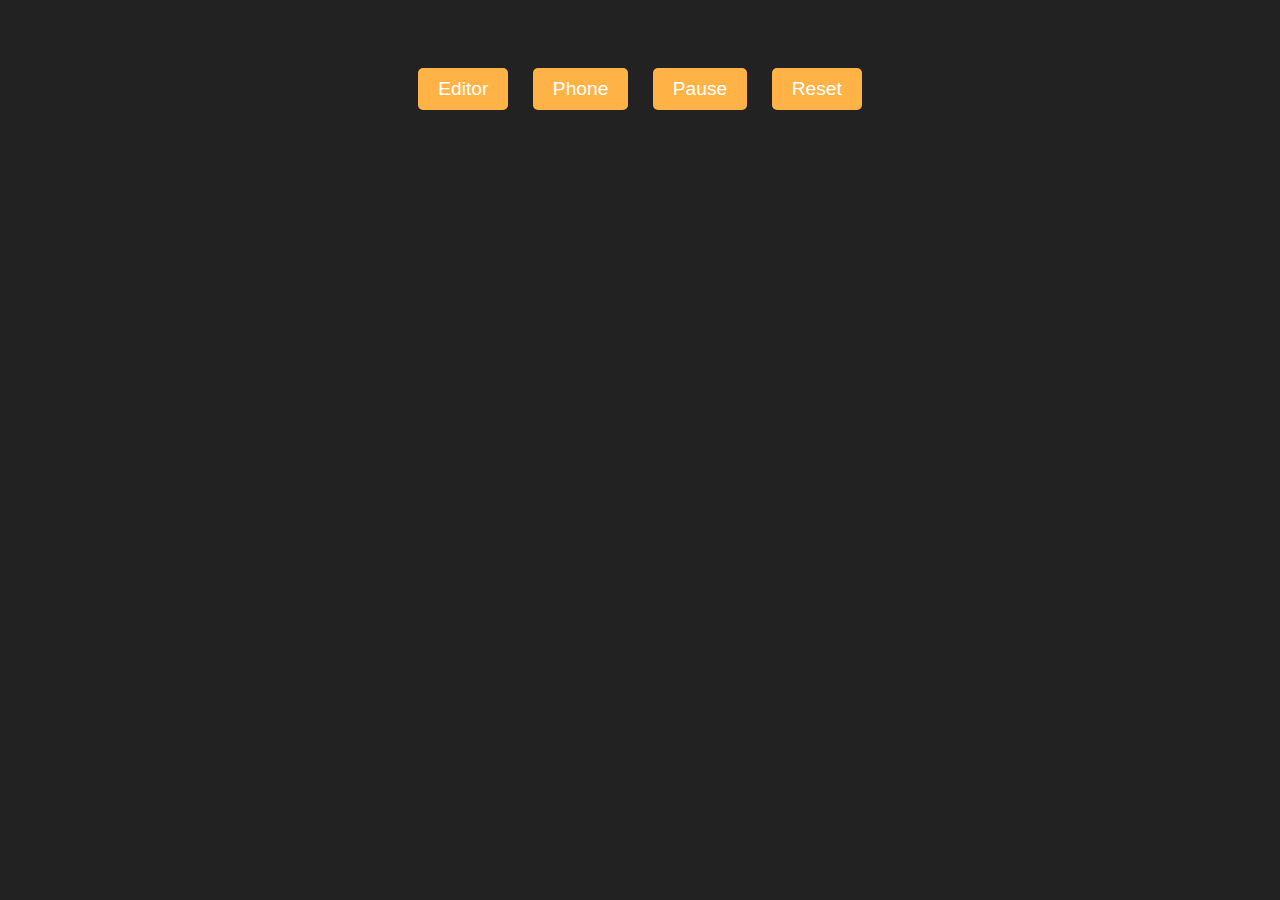
<file: index.html>
<!DOCTYPE html>
<html>
<body>

    <link rel="stylesheet" type="text/css" href="alarm.css">

    <button id="editor" onclick="startEditorTimer()">Editor</button>
    <button id="phone" onclick="startPhoneTimer()">Phone</button>
    <button id="pause" onclick="pauseTimer()">Pause</button>
    <button id="reset" onclick="resetTimer()">Reset</button>
    <p id="message"></p>
    <p id="editorTime"></p>
    <p id="phoneTime"></p>
    <p id="remainingPhoneTime"></p>
    <audio id="timeup" src="timeup.mp3"></audio>
    <script src="alarm.js"></script>
</body>
</html>
</file>
<file: alarm.css>
body {
    background-color: #222;
    color: #fff;
    font-family: Arial, sans-serif;
    text-align: center;
    padding: 50px;
}

button {
    padding: 10px 20px;
    font-size: 1.2em;
    margin: 10px;
    background-color: #ffb347;
    color: #fff;
    border: none;
    border-radius: 5px;
    cursor: pointer;
}

button:hover {
    background-color: #ff6b6b;
}

#message {
    font-size: 2em;
    margin-top: 50px;
}

#editorTime, #phoneTime, #remainingPhoneTime {
    font-size: 1.5em;
    margin-top: 20px;
}
</file>
